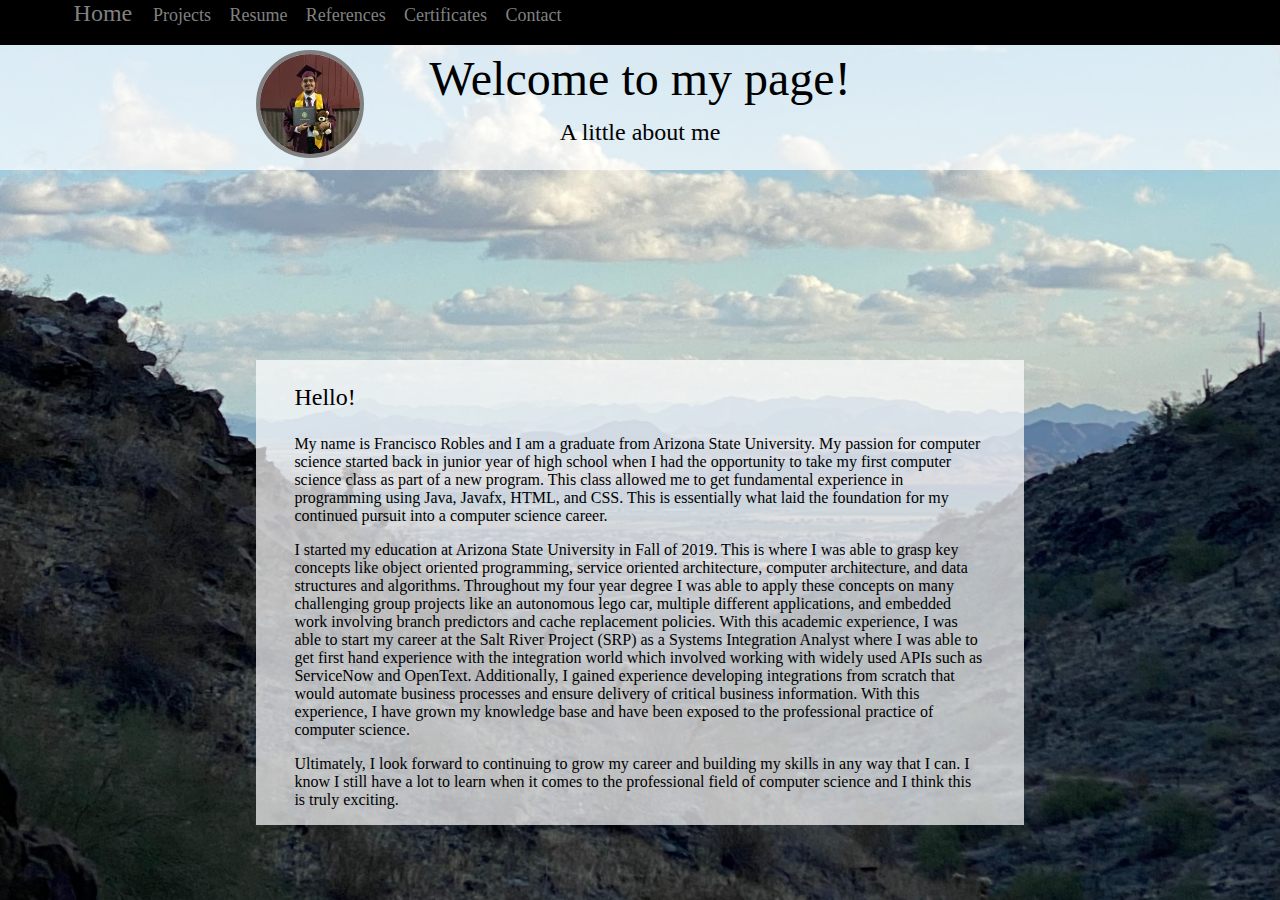
<file: index.html>
<!DOCTYPE html>

<html lang="en">

<head>
    <link rel="stylesheet" href="webstyle.css">
    <meta name="viewport" content="width=device-width, initial-scale=1">
</head>

<body onload="lastOpened()">
<div id="main">
<div class="topHeader">
<div id="nav">
    <a class="navbarHome" href="javascript:goHome()">Home</a>
    <a class="navbarItems" href="javascript:goProjects()">Projects</a>
    <a class="navbarItems" href="https://fdrobles.github.io/Resume.html">Resume</a>
    <a class="navbarItems" href="javascript:goReferences()">References</a>
    <a class="navbarItems" href="javascript:goCertifications()">Certificates</a>
    <a class="navbarItems" href="javascript:goContact()">Contact</a>
</div>

</div>

<div class="home" id="header">
    <p class="home" id="headerTitle1">Welcome to my page!</p>
    <p class="home" id="subSection1">A little about me</p>
</div>

<div class="projects"id="header2">
    <p class="projects" id= "headerTitle2">Projects</p>
</div>

<div class="references"id="header3">
    <p class="references" id= "headerTitle3">References</p>
</div>

<div class="certifications"id="header4">
    <p class="certifications" id= "headerTitle4">Certificates</p>
</div>

<div class="contact"id="header5">
    <p class="contact" id= "headerTitle5">Contact me</p>
</div>


<img class="home" id = "profilePic" src="https://fdrobles.github.io/1738050118327.jpg">

<div class="home" id="content" style="width: 60%;">
    <p class="contentHeader">Hello!</p>
    <p class="contentFill">My name is Francisco Robles and I am a graduate from Arizona State University.
        My passion for computer science started back in junior year of high school when I had the opportunity
        to take my first computer science class as part of a new program. This class allowed me to get fundamental
        experience in programming using Java, Javafx, HTML, and CSS. This is essentially what laid the foundation
        for my continued pursuit into a computer science career.
    </p>
    <p class="contentFill">I started my education at Arizona State University in Fall of 2019. This is where I was
        able to grasp key concepts like object oriented programming, service oriented architecture, computer architecture,
        and data structures and algorithms. Throughout my four year degree I was able to apply these concepts on many
        challenging group projects like an autonomous lego car, multiple different applications, and embedded work involving
        branch predictors and cache replacement policies. With this academic experience, I was able to start my career at the 
        Salt River Project (SRP) as a Systems Integration Analyst where I was able to get first hand experience with the integration
        world which involved working with widely used APIs such as ServiceNow and OpenText. Additionally, I gained experience developing integrations
        from scratch that would automate business processes and ensure delivery of critical business information. With this
        experience, I have grown my knowledge base and have been exposed to the professional practice of computer science.
    </p>
    <p class="contentFill">Ultimately, I look forward to continuing to grow my career and building my skills in any way that I can.
        I know I still have a lot to learn when it comes to the professional field of computer science and I think this is truly exciting.
    </p>
</div>

<div class = "projects" id="content2" style="width: 60%;">
    <p class="contentHeader">Autonomous Lego Car</p>
    <p class="contentFill">Built a car out of electronic lego-like pieces in a group of four and programmed the logic behind the
        autonomous maneuvering in MATLAB.
        Also implemented the car recognizing certain colors for stops while also being able to pick up a cardboard passenger in a maze.
    </p>
    <p class="contentHeader">Clinic Application</p>
    <p class="contentFill">In JavaFX with a group of four, we made a GUI to be used in a clinic by nurses and doctors who have the needed
        credentials to login. We were able to add in functionality for the doctors or nurses to be able to add or remove patients while
        also being able to bring up a patient's prior visits and general health information.
    </p>
    <p class="contentHeader">PostgreSQL Data Visualization Application</p>
    <p class="contentFill">Using Python and a PostgreSQL server for the database, in a group of four, made a GUI to be used to visualize COVID-19 
        data with different graphs.Additionally, we made PostgreSQL calls to the server and used these calls with the Tkinter, Psycopg2, Pandas, 
        and Matplotlib libraries in Python to create the GUI and demonstrate correct data.</p>
    <p class="contentHeader">GSelect Branch Predictor</p>
    <p class="contentFill">In a group of two, we implemented a GSelect branch predictor in gem5 with C by comparing the already implemented 2-bit local and the bi-mode 
        branch predictors. We analyzed the strengths of the other two branch predictors and created a new branch predictor using these strengths to improve performance
         of branch prediction.</p>
    <p class="contentHeader">Cache Replacement Policy</p>
    <p class="contentFill">Programmed a least-recently-used and insertion and promotion vector cache replacement policy in a group of two.
        Essentially the new cache replacement policy took two different cache replacement policies and combined them into one. The combined
        cache replacement policy reduces the miss rate for cache and essentially leads to more efficient use of cache.
    </p>
    <p class="contentHeader">Web Application</p>
    <p class="contentFill">Created web services in C# using Visual Studio, these services would convert fahrenheit to celsius and returned current climate 
        conditions in associated latitude and longitude values given by the user. The application was then linked to the created services and called the services in order 
        to convert between units and display weather conditions in a simple GUI.</p>
    <p class="contentHeader">Catalytic Converter Alarm System</p>
    <p class="contentFill">In a group of four, we created a catalytic converter alarm system that would arm itself based on vibrations gathered from the mounting location.
        We also implemented real time notifications along with an audible alarm connected to a Raspberry Pi 3 and an accelerometer.
        The group did extensive market research by interviewing potential customers and local law enforcement to try and provide the best solution to deter these type of thefts.</p>
</div>

<div class = "references" id="content3" style="width: 60%;">
    <p class="contentHeader">Rhett Trujillo - ASU Faculty</p>
    <p class="contentFill">Email: rdtrujil@asu.edu</p>
    <p class="contentHeader">Weston Park - Target Closing Team Lead</p>
    <p class="contentFill">Email: Westonrpark@gmail.com</p>
</div>

<div class = "certifications" id="content4" style="width: 60%;">
    <p class="contentHeader">Certificate of Arizona Technical Skills Standards - Software Development</p>
    <p class="contentFill">Date issued: Spring 2019</p>
</div>

<div class = "contact" id="content5" style="width: 60%;">
    <p class="contentHeader">Phone Number</p>
    <p class="contentFill">(602) 402-2841</p>
    <p class="contentHeader">Email</p>
    <p class="contentFill">robles159357@gmail.com</p>
</div>
</div>
</body>

<script>
    var tabNum = 1;
    var currClass = "";
    var lastTab = "1";

    

    function lastOpened(){
        lastTab = sessionStorage.getItem("last");
        if (lastTab == "1"){
            goHome();
        }
        if (lastTab == "2"){
            goProjects();
        } 
        if (lastTab == "3"){
            goReferences();
        } 
        if (lastTab == "4"){
            goCertifications();
        } 
        if (lastTab == "5"){
            goContact();
        }

    }


    
    function goHome() {

        goTab('home');
        sessionStorage.setItem("last","1");
        
        tabNum = 1;

    }
    
    function goProjects() {

        goTab('projects');
        sessionStorage.setItem("last","2");
        tabNum = 2;
    }

    function goReferences() {

        goTab('references');
        sessionStorage.setItem("last","3");
        tabNum = 3;
    }

    function goCertifications() {

        goTab('certifications');
        sessionStorage.setItem("last","4");
        tabNum = 4;
    }

    function goContact() {

        goTab('contact');
        sessionStorage.setItem("last","5");
        tabNum = 5;
    }

    function goTab(currTab){
        checkTab();

        list = document.getElementsByClassName(currTab);
        while(list.length>0){
            list[0].className = 'selectedTab';
            
        }

        var indexN = 0;
        list = document.getElementsByClassName('selectedTab');
        while(list.length>indexN){
            list[indexN].style.visibility = "visible";
            indexN++;
        }
    }

    function checkTab() {
        var indexN = 0;
        if(tabNum == 1){
            currClass = "home";
        } else if (tabNum == 2){
            currClass = "projects";
        } else if (tabNum == 3){
            currClass = "references";
        } else if (tabNum == 4){
            currClass = "certifications";
        } else {
            currClass = "contact";
        }

        list = document.getElementsByClassName('selectedTab');
        while(list.length>0){
            list[0].className = currClass;
        }
        list = document.getElementsByClassName(currClass);
        while(list.length>indexN){
            list[indexN].style.visibility = "hidden";
            indexN++;
        }
    }

</script>

</html>
</file>
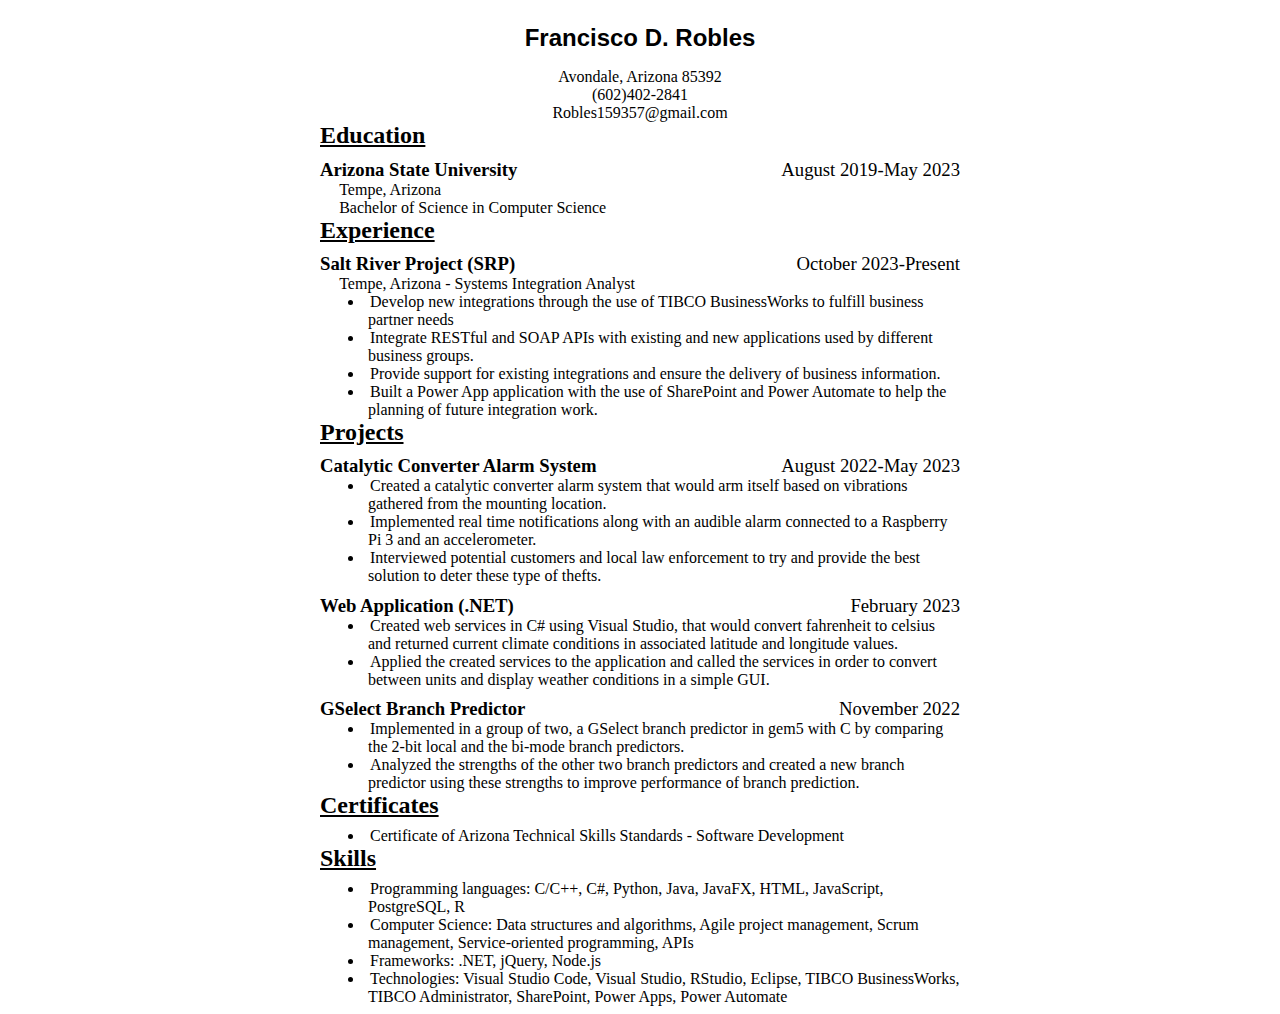
<file: Resume.html>
<!DOCTYPE html>

<html lang="en">


    <head>

        <meta charset="UTF-8">

        <title>Francisco Robles</title>

        <link rel="stylesheet" href="style.css">

        <meta name="viewport" content="width=device-width, initial-scale=1">
    </head>

    <body>
        <div style = "text-align: center;">
            <div style = "display:inline-block; text-align: left;">
        <div>
            <h1><center>Francisco D. Robles</center></h1>
            <p><center>Avondale, Arizona 85392<br>(602)402-2841<br>Robles159357@gmail.com</center></p>
        </div>
        <!--<div>
            <h2><u>About Me</u></h2>
            <p></p>
        </div><-->
        <div>
            <h2><u>Education</u></h2>
            <p><h3>Arizona State University<time>August 2019-May 2023</time></h3><p style="padding-left:3%">Tempe, Arizona<br>Bachelor of Science in Computer Science</bt></p>
        </div>
        <div>
            <h2><u>Experience</u></h2>
            <p style="margin-right:50em"><h3 id = "exp">Salt River Project (SRP)<time>October 2023-Present</time></h3></p><p style="padding-left:3%">Tempe, Arizona - Systems Integration Analyst
                <br><li>Develop new integrations through the use of TIBCO BusinessWorks to fulfill business partner needs</li> 
                <li>Integrate RESTful and SOAP APIs with existing and new applications used by different business groups.</li>
                <li>Provide support for existing integrations and ensure the delivery of business information.</li>
                <li>Built a Power App application with the use of SharePoint and Power Automate to help the planning of future integration work.</li></p>
        </div>
        <div>
            <h2><u>Projects</u></h2>
            
            <p><h3>Catalytic Converter Alarm System<time>August 2022-May 2023</time></h3></p>
                <p style="padding-left:3%"><li>Created a catalytic converter alarm system that would arm itself based on vibrations gathered from the mounting location.</li><li>Implemented real time
                    notifications along with an audible alarm connected to a Raspberry Pi 3 and an accelerometer.</li>
                <li>Interviewed potential customers and local law enforcement to try and provide the best solution to deter these type of thefts.</li> </p>
            <p><h3>Web Application (.NET)<time>February 2023</time></h3></p>
                <p style="padding-left:3%"><li>Created web services in C# using Visual Studio, that would convert fahrenheit to celsius and returned current climate conditions in associated latitude and longitude values.</li>
                <li>Applied the created services to the application and called the services in order to convert between units and display weather conditions in a simple GUI.</li></p>
            <p><h3>GSelect Branch Predictor<time>November 2022</time></h3></p>
                <p style="padding-left:3%"><li>Implemented in a group of two, a GSelect branch predictor in gem5 with C by comparing the 2-bit local and the bi-mode branch predictors.</li>
                <li>Analyzed the strengths of the other two branch predictors and created a new branch predictor using these strengths to improve performance of branch prediction.</li></p>
        </div>
        <div>
            <h2><u>Certificates</u></h2>
            <p style="margin-top:0.5em"><li>Certificate of Arizona Technical Skills Standards - Software Development</li></p>
        </div>
        <div>
            <h2><u>Skills</u></h2>
            <p style="margin-top:0.5em"><li>Programming languages: C/C++, C#, Python, Java, JavaFX, HTML, JavaScript, PostgreSQL, R</li>
                <li>Computer Science: Data structures and algorithms, Agile project management, Scrum management, Service-oriented programming, APIs</li>
                <li>Frameworks: .NET, jQuery, Node.js</li>
                <li>Technologies: Visual Studio Code, Visual Studio, RStudio, Eclipse, TIBCO BusinessWorks, TIBCO Administrator, SharePoint, Power Apps, Power Automate</li></p>
        </div>
            </div>
        </div>
    </body>

</html>
</file>
<file: webstyle.css>
body{
    
    overflow-x: hidden;
    margin-bottom: 0%;
    margin-top: 0%;   
}

#main{
    position: absolute;
    width: 100vw;
    min-height:100vh;
    left:0;
    overflow-x: hidden;
    overflow-y: auto;
    background-image: url("https://fdrobles.github.io/IMG_3460%20(1).jpg");
    background-size: cover;
    background-position: center;
    background-repeat: no-repeat;
}

#main>div{
    width:100vw;
}

.topHeader{
    position: absolute;
    top:0;
    left:0;
    width: 100%; 
    min-height: 5vh; 
    background-color: black; 
}

.navbarHome{
    font-size:1.5em;
    padding-left: .40em;
    padding-right: .40em;
    color:gray;
    text-decoration: none;
}
.navbarItems{
    font-size:1.125em;
    padding-left: .40em;
    padding-right: .40em;
    color:gray;
    text-decoration: none;
}

#nav {
    width:50vw;
    left:5vw;
    top:1%;
    position:absolute;
    color: gray;
}



#profilePic {
    position:absolute;
    top: 5.5%;
    left: 20vw;
    border-radius: 50%;
    border: .25em solid gray;
    scale: 0.75em;
}



#header{
    position:absolute;
    background-color: rgba(255,255,255,.70);
    top:5%;
    text-align: center;
    font-size: 3em;
}

#header2{
    position:absolute;
    background-color: rgba(255,255,255,.70);
    top:5%;
    text-align: center;
    font-size: 3em;
    visibility: hidden;
}

#header3{
    position:absolute;
    background-color: rgba(255,255,255,.70);
    top:5%;
    text-align: center;
    font-size: 3em;
    visibility: hidden;
}

#header4{
    position:absolute;
    background-color: rgba(255,255,255,.70);
    top:5%;
    text-align: center;
    font-size: 3em;
    visibility: hidden;
}

#header5{
    position:absolute;
    background-color: rgba(255,255,255,.70);
    top:5%;
    text-align: center;
    font-size: 3em;
    visibility: hidden;
}

#headerTitle1{
    position: relative;
    margin-top: 0.5%;
    margin-bottom: 1%;

}

#subSection1{
    position: relative;
    font-size: .5em;
    margin-top: 0%;

}

#headerTitle2{
    position: relative;
    margin-top: 0.5%;
    margin-bottom: 1%;
}

#headerTitle3{
    position: relative;
    margin-top: 0.5%;
    margin-bottom: 1%;
}

#headerTitle4{
    position: relative;
    margin-top: 0.5%;
    margin-bottom: 1%;
}

#headerTitle5{
    position: relative;
    margin-top: 0.5%;
    margin-bottom: 1%;
}

#content{
    position: absolute;
    background-color: rgba(255,255,255,.70);
    top:40%;
    left:20%;
    text-align: center;
    
}

#content2{
    position: absolute;
    background-color: rgba(255,255,255,.70);
    top:40%;
    left:20%;
    text-align: center;
    visibility: hidden;
}

#content3{
    position: absolute;
    background-color: rgba(255,255,255,.70);
    top:40%;
    left:20%;
    text-align: center;
    visibility: hidden;
}

#content4{
    position: absolute;
    background-color: rgba(255,255,255,.70);
    top:40%;
    left:20%;
    text-align: center;
    visibility: hidden;
}

#content5{
    position: absolute;
    background-color: rgba(255,255,255,.60);
    top:40%;
    left:20%;
    text-align: center;
    visibility: hidden;
}

.contentHeader{
    position: relative;
    text-align: left;
    left:5%;
    width:90%;
    font-size: 1.5em;
}

.contentFill{
    position: relative;
    text-align: left;
    left:5%;
    width:90%;
}

.selectedTab {
    visibility: visible;
    animation: fade 3s;
}

@keyframes fade {
    0% {opacity: 0;}
    100% {opacity:1;}
}

.notSelected{
    visibility: hidden;
}

@media (max-width: 1100px) {
    #main{
        position: absolute;
        width: 100vw;
        height:100vh;
        left:0;
        overflow-x: hidden;
        overflow-y: auto;
        background-image: url("https://fdrobles.github.io/IMG_3460%20(1).jpg");
        background-position: center;
        background-size: cover;
        background-repeat: no-repeat;
        
    
    }

    #profilePic {
        position:absolute;
        top: 5%;
        left: 5vw;
        border-radius: 50%;
        border: .25em solid gray;
        scale: 0.75;
    }

    .navbarHome{
        font-size:1em;
        padding-left: .40em;
        padding-right: .40em;
        color:gray;
        text-decoration: none;
    }
    .navbarItems{
        font-size:.75em;
        padding-left: .40em;
        padding-right: .40em;
        color:gray;
        text-decoration: none;
    }

    .contentHeader{
        position: relative;
        text-align: left;
        left:5%;
        width:45%;
        font-size: 1.5em;
    }
    
    .contentFill{
        position: relative;
        text-align: left;
        left:5%;
        width:90%;
    }
    
}

@media (max-width: 600px) {
    #main{
        position: absolute;
        width: 100vw;
        height:100vh;
        left:0;
        overflow-x: hidden;
        overflow-y: auto;
        background-image: url("https://fdrobles.github.io/IMG_3460%20(1).jpg");
        background-position: center;
        background-size: cover;
        background-repeat: no-repeat;
        
    
    }

    #profilePic {
        position:absolute;
        top: 2.5%;
        left: .5vw;
        border-radius: 50%;
        border: .25em solid gray;
        scale: 0.5;
    }

    #nav {
        width:100vw;
        left:5vw;
        top:1%;
        position:absolute;
        color: gray;
    }

    .navbarHome{
        font-size:.45em;
        padding-left: .40em;
        padding-right: .40em;
        color:gray;
        text-decoration: none;
    }
    .navbarItems{
        font-size:.2em;
        padding-left: .40em;
        padding-right: .40em;
        color:gray;
        text-decoration: none;
    }

    #contentHeader{
        position:absolute;
        background-color: rgba(255,255,255,.50);
        top:5%;
        text-align: center;
        font-size: 1.5em;
    }
    
    #contentHeader2{
        position:absolute;
        background-color: rgba(255,255,255,.50);
        top:5%;
        text-align: center;
        font-size: 1.5em;
        visibility: hidden;
    }
    
    #contentHeader3{
        position:absolute;
        background-color: rgba(255,255,255,.50);
        top:5%;
        text-align: center;
        font-size: 1.5em;
        visibility: hidden;
    }
    
    #contentHeader4{
        position:absolute;
        background-color: rgba(255,255,255,.50);
        top:5%;
        text-align: center;
        font-size: 1.5em;
        visibility: hidden;
    }
    
    #contentHeader5{
        position:absolute;
        background-color: rgba(255,255,255,.50);
        top:5%;
        text-align: center;
        font-size: 1.5em;
        visibility: hidden;
    }

    .contentHeader{
        position: relative;
        text-align: left;
        left:5%;
        width:45%;
        font-size: .75em;
    }
    
    .contentFill{
        position: relative;
        text-align: left;
        left:5%;
        width:90%;
        font-size: .5em;
    }
}
</file>
<file: style.css>
body {
    /*background-color: beige;*/
    background-color: white;
    font-family: 'Times New Roman', Times, serif;
    
}

h1 {
    font-size: 1.5em;
    color: black;
    font-family: sans-serif;
    
}

h2 {
    margin-top: 0;
    margin-bottom: 0;
}

h3{
    margin-top: 0.5em;
    margin-bottom: 0;
}

p{
    margin-top: 0;
    margin-bottom: 0;
}

div{
    max-width: 40em;
    margin-left: auto;
    margin-right: auto; 
}


div > h3 {
    display: flex;
    justify-content: space-between;
    
}

#exp{
    display:flex;
    justify-content: space-between;
}

.sub{
    font-weight: normal;
}

time{
    font-weight: normal;
}

li {
    margin-left: 3em;
    list-style-position: inside;
    text-indent: -1.25em;
    }
</file>
